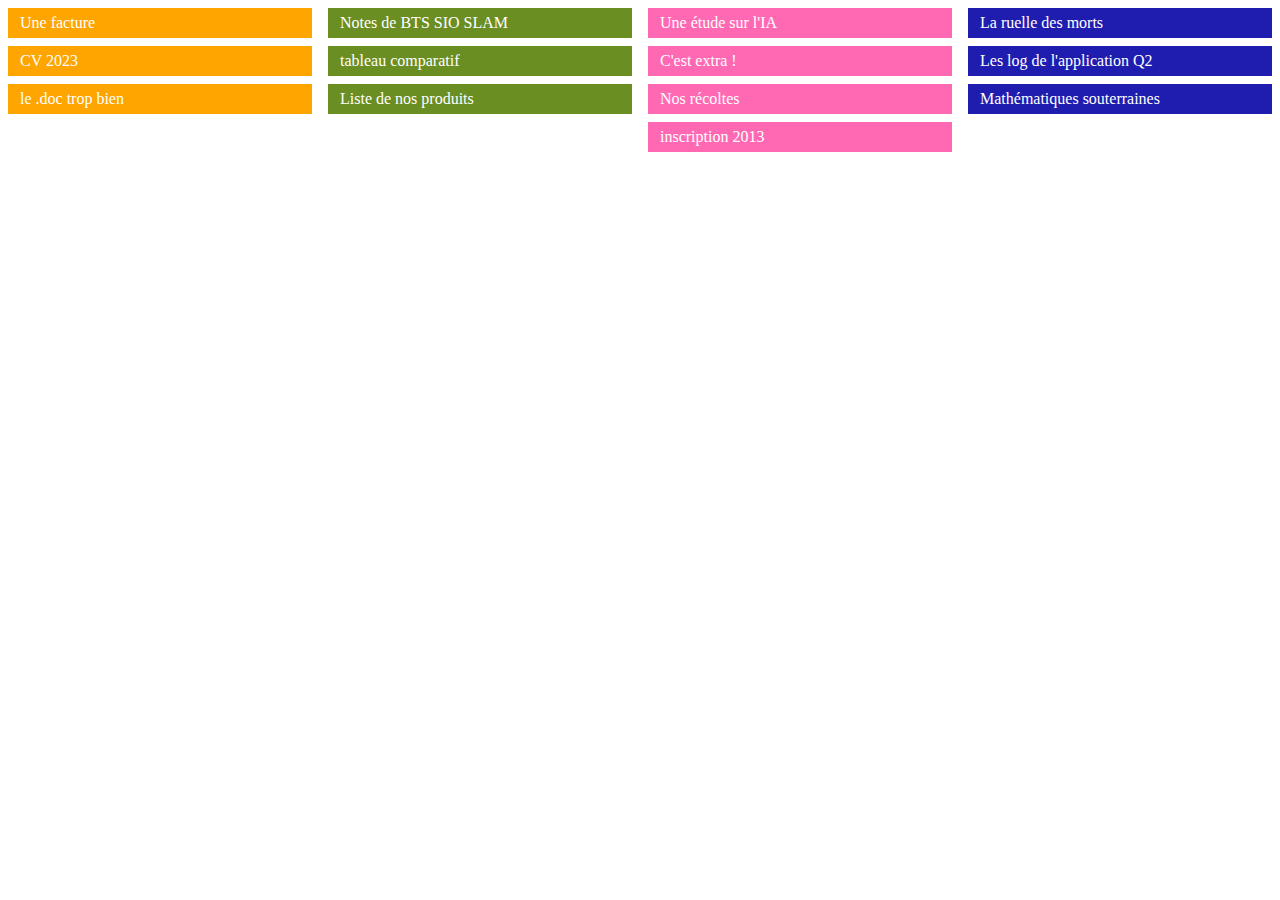
<file: TP-2_Grid/index.html>
<!DOCTYPE html>
<html lang="fr">
<head>
  <meta charset="UTF-8">
  <meta name="viewport" content="width=device-width, initial-scale=1.0">
  <meta http-equiv="X-UA-Compatible" content="ie=edge">
  <title>Trier des liens</title>
  <link rel="stylesheet" href="style.css">
</head>
<body>

  <div class="container">
    <a href="notesSIO.xls">Notes de BTS SIO SLAM</a>
    <a href="EtudeSurIA.pdf">Une étude sur l'IA</a>
    <a href="Extra.pdf">C'est extra !</a>
    <a href="chanson1.txt">La ruelle des morts</a>
    <a href="factureGT652.doc">Une facture</a>
    <a href="foo.xls">tableau comparatif</a>
    <a href="Q2_log.txt">Les log de l'application Q2</a>
    <a href="Pommes.pdf">Nos récoltes</a>
    <a href="nimp2.pdf">inscription 2013</a>
    <a href="SuperCV.doc">CV 2023</a>
    <a href="plop.doc">le .doc trop bien</a>
    <a href="chanson2.txt">Mathématiques souterraines</a>
    <a href="Produits.xls">Liste de nos produits</a>
  </div>

</body>

</html>
</file>
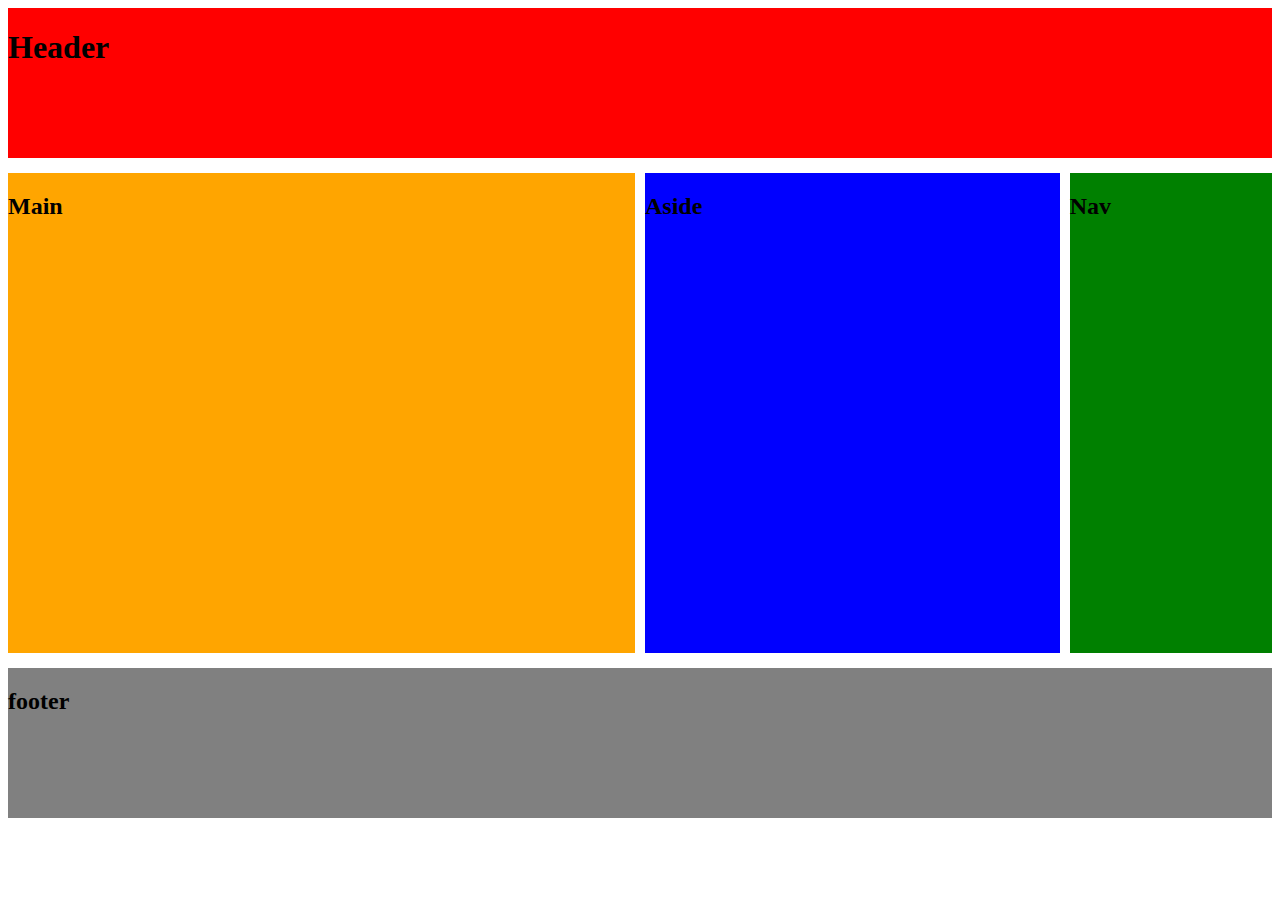
<file: TP_1_Grid/index.html>
<!DOCTYPE html>
<html lang="fr">
<head>
    <meta charset="UTF-8">
    <meta http-equiv="X-UA-Compatible" content="IE=edge">
    <meta name="viewport" content="width=device-width, initial-scale=1.0">
    <link rel="stylesheet" href="style.css">
    <title>TP1 de la partie 3</title>
</head>
<body>
    <div class="container">
        <header>
            <h1>Header</h1>
        </header>
        <main>
            <h2>Main</h2>
        </main>
        <aside>
            <h2>Aside</h2>
        </aside>
        <nav>
            <h2>Nav</h2>
        </nav>
        <footer>
            <h2>footer</h2>
        </footer>
    </div>   
</body>
</html>
</file>
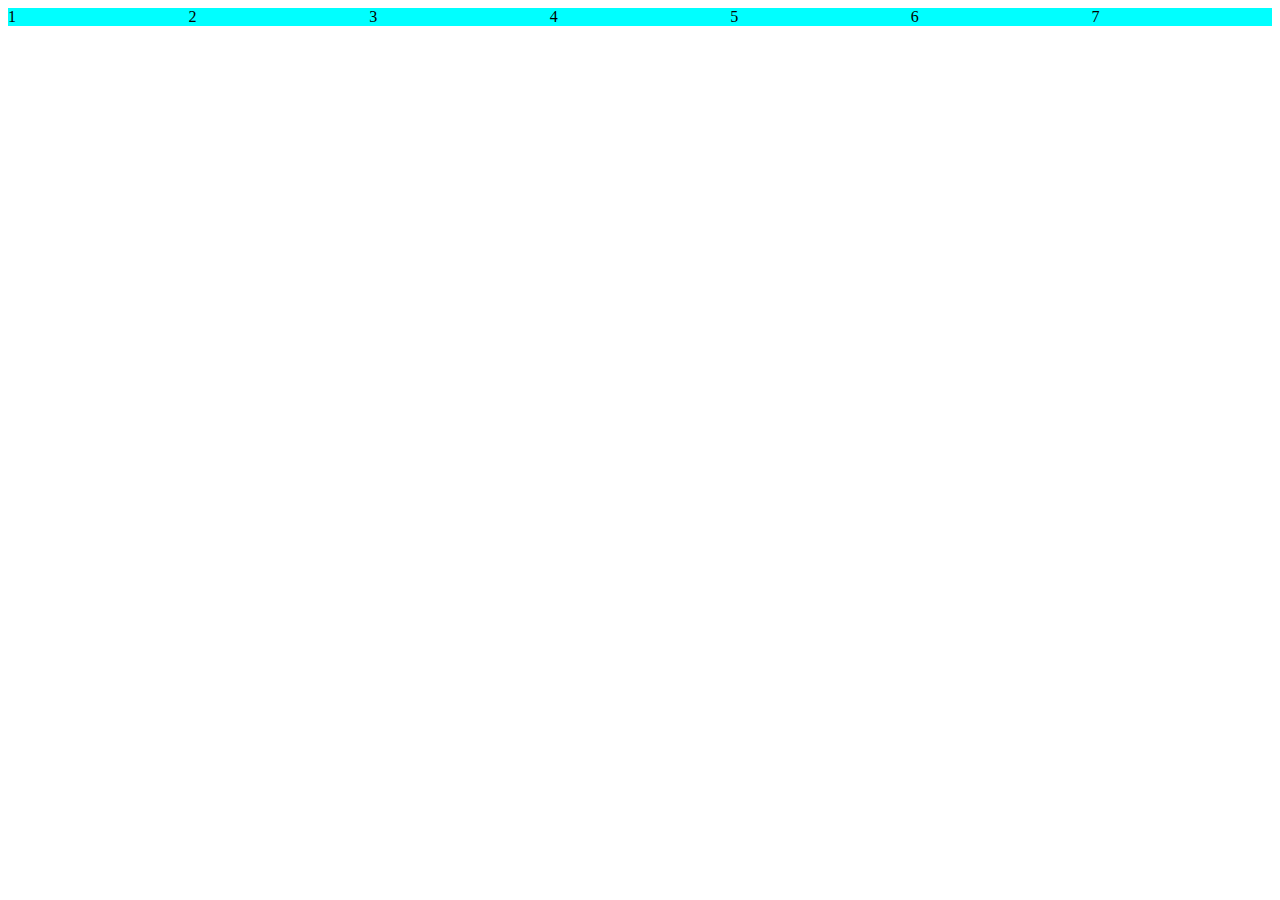
<file: TP_3_Grid/page1.html>
<!DOCTYPE html>
<html lang="en">
<head>
    <meta charset="UTF-8">
    <title>Une grille simple adaptative</title>
    <link rel="stylesheet" href="style.css">
</head>
<body>
   <div class="container">
    <div>1</div>
    <div>2</div>
    <div>3</div>
    <div>4</div>
    <div>5</div>
    <div>6</div>
    <div>7</div>
   </div>
</body>
</html>
</file>
<file: TP-2_Grid/style.css>
.container {
  display: grid;
  grid-template-columns: repeat(4, 1fr);
  gap: .5rem 1rem;
  /* je ne reviens pas sur ces 3 lignes qui ont déjà été expliquées au TP1 */
  grid-auto-flow: dense;
  /* Cette instruction est très importante pour ne pas laisser de lignes vides
  En effet les grid items sont placés au fur et à mesure de leur apparition 
  Quand la fin de rangée est atteinte il passe à la ligne donc on peut avoir des trous
  Mettez cette ligne 6 en commentaire et testez ;) */
}

/* En CSS on peut appliquer une mise en forme en fonction des attributs 
Ici par exemple on vise la valeur de l'attribut href
Si href contient .doc alors on applique le mise en forme
*/
[href$=".doc"] {
    grid-column: 1;
    /* L'astuce est de bien placé maintenant dans la grille ce qu'on fait ici */
    background-color: orange;
}

[href$=".xls"] {
    grid-column: 2;
    background-color: olivedrab;
}

[href$=".pdf"] {
    grid-column: 3;
    background-color: hotpink;
}

[href$=".txt"] {
  grid-column: 4;
  background-color: rgb(31, 29, 176);
}

.container a {
    display: block;
    padding: 6px 12px;
    color: #fff;
    text-decoration: none;
}
</file>
<file: TP_1_Grid/style.css>
.container {
    display: grid; 
    /* cela transforme l'élément qui a la class container 
    en grille de type Grid Layout.
    Ici notre div 
    Cela veut dire aussi que tous les éléments à l'intérieur
    sont ses enfants */
    grid-template-columns: repeat(6, 1fr);
    /* On définit le nombre et la largeur des colonnes 
    de la grille.
    Ici 6 colonnes ayant une taille de 1fr
    1fr est une fraction donc chaque colonne fera 1/6 
    de la taille total
    */
    grid-template-rows: repeat(5, 150px);
    /* On définit le nombre et la largeur des lignes 
    de la grille.
    Ici 5 lignes ayant une taille de 150px
    */
    grid-template-areas:
      "head head head head head head"
      "main main main aside aside nav "
      "main main main aside aside nav "
      "main main main aside aside nav "
      "footer footer footer footer footer footer";
    /* On peut avec Grid Layout définir un schéma visuel
    du gabarit final grâce aux zones nommées
    */
    row-gap: 15px;
    column-gap: 10px;
    /* on définit la largeur des goutières */
}

/* Le reste est un jeu d'enfant
On associe l'élement au mot clef qu'on a mis dans le gabarit
*/
header {
    background-color: red;
    grid-area: head;
}

main {
    background-color: orange;
    grid-area: main;
}

aside {
    background-color: blue;
    grid-area: aside;
}

nav {
    background-color: green;
    grid-area: nav;
}

footer {
    background-color: grey;
    grid-area: footer;
}
</file>
<file: TP_3_Grid/style.css>
.container {
    display: grid;
    grid-template-columns: repeat(auto-fit, minmax(0, 1fr));
    /* Ici le problème est qu'on ne connait pas le nombre d'élément 
    Donc on utilise auto-fit qui permet de générer exactement le nombre 
    de colonne égal au nombre d'élémént enfants 
    Comme il ne peut y avoir de retour à la ligne à la limite l'élément fait 0
    Et au max il fait 1fr pour occuper toute la ligne
    Il faut donc indiquer un min et un max */
}

div {
    background-color: aqua;
}
</file>
